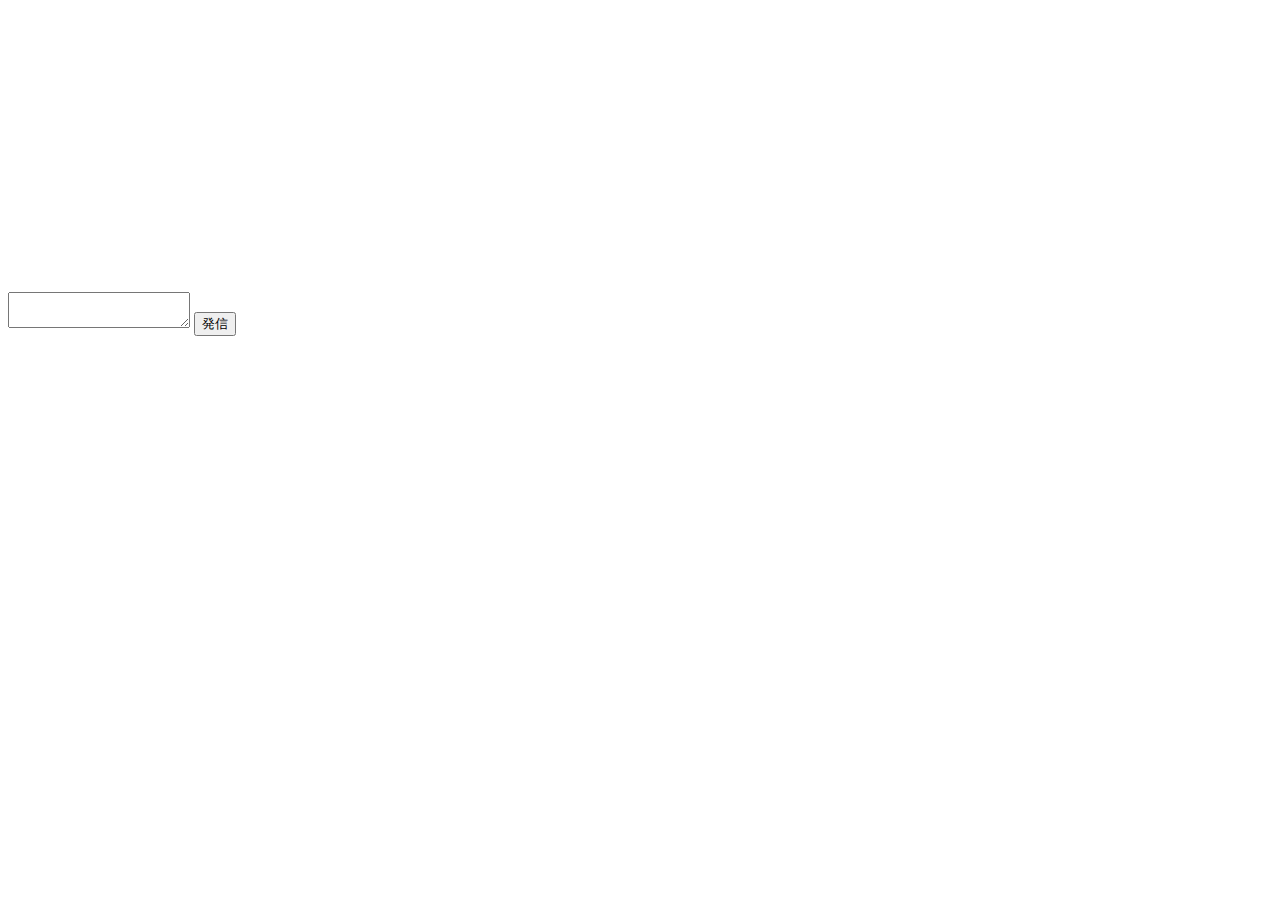
<file: skyway.html>
<!DOCTYPE html>
<html lang="ja">
<head>
  <meta charset="UTF-8">
  <meta name="viewport" content="width=device-width, initial-scale=1.0">
  <script src="https://cdn.webrtc.ecl.ntt.com/skyway-latest.js"></script>
  <title>SKyWay Tutorial</title>
</head>
<body>
  <video id="my-video" width="400px" autoplay muted playsinline></video>
  <p id="my-id"></p>

  <textarea id="their-id"></textarea>
  <button id=make-call>発信</button>
  <video id="their-video" autoplay width="400px"></video>
</body>

<script>
  let localStream;

  //カメラ映像
  navigator.mediaDevices.getUserMedia({ video: true, audio: true }).then(stream => {
    //成功時にvideo要素にカメラをセットし、再生
    const videoElm = document.getElementById('my-video');
    videoElm.srcObject = stream;
    videoElm.play();
    //着信時に相手にカメラ映像を返せるように、グローバル変数に保存しておく
    localStream = stream;
  }).catch(error => {
    console.error('mediaDevice.getUserMedia() error:', error);
    return
  });

  //Peer作成
  const peer = new Peer({
    key: 'd7dde83e-c3d8-49bc-b367-f966fef1bf5c',
    debug: 3
  });

  //PeerID取得
  peer.on('open', () => {
    document.getElementById('my-id').textContent = peer.id;
  });

  //発信処理
  document.getElementById('make-call').onclick = () => {
    const theirID = document.getElementById('their-id').value;
    const mediaConnection = peer.call(theirID, localStream);
    setEventListner(mediaConnection);
  }

  // イベントリスナを設置する関数
  const setEventListner = mediaConnection => {
    mediaConnection.on('stream', stream => {
      const videoElm = document.getElementById('their-video')
      videoElm.srcObject = stream;
      videoElm.play();
    });
  }

  //着信処理
  peer.on('call', mediaConnection => {
    mediaConnection.answer(localStream);
    setEventListner(mediaConnection);
  })

  //接続が切れた際
  peer.on('close', () => {
    alert('通信が切断しました。')
  })

</script>
</html>
</file>
